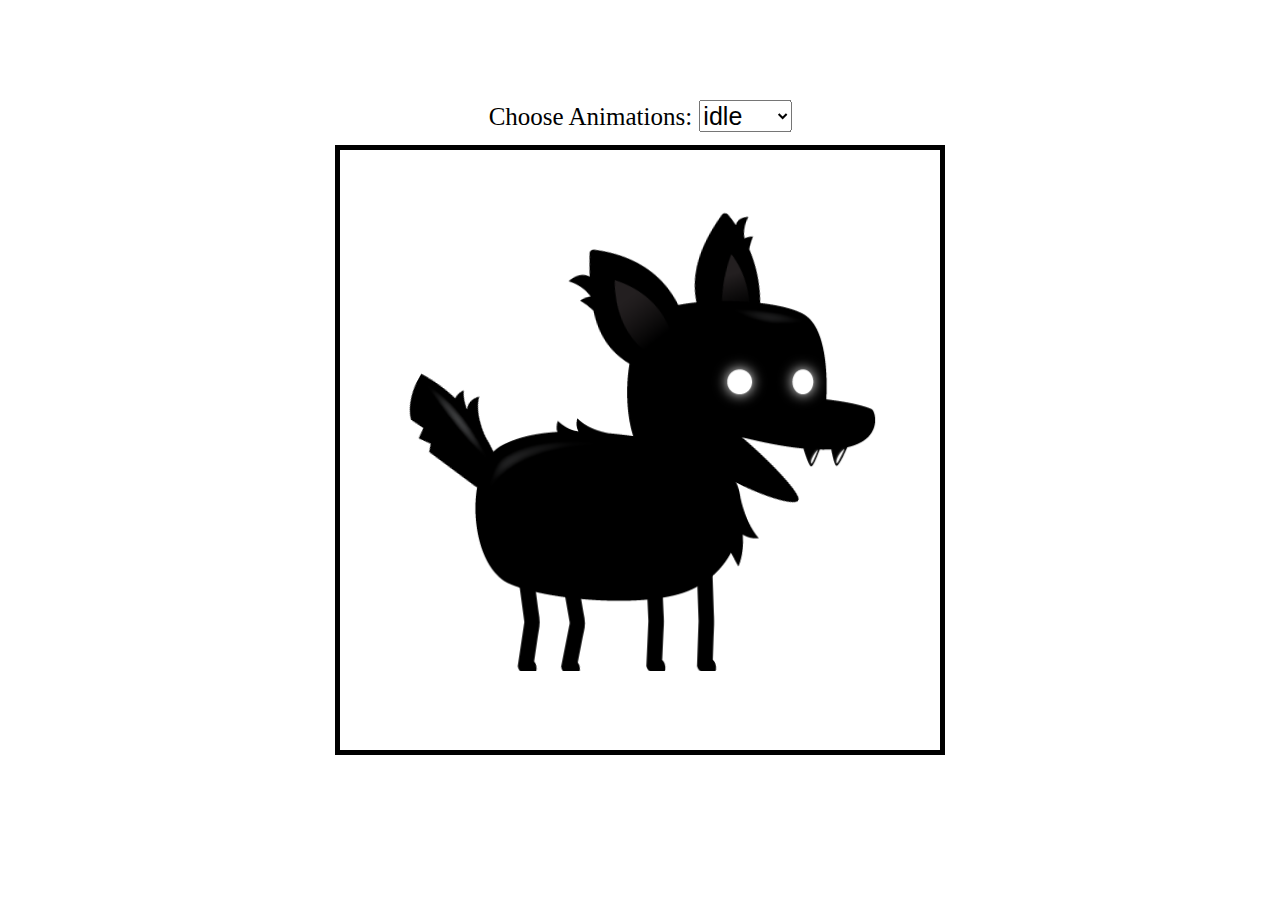
<file: Shadow/index.html>
<!DOCTYPE html>
<html lang="en">
<head>
    <meta charset="UTF-8">
    <meta name="viewport" content="width=device-width, initial-scale=1.0">
    <title>Spirit Animation</title>
    <link  rel="stylesheet" href="style.css">
</head>
<body>
    <canvas id="canvas1"></canvas>
    <div class="controls">
        <label for="animantions">Choose Animations:</label>
        <select id="animantions" name="animantions">
            <option value="idle">idle</option>
            <option value="jump">Jump</option>
            <option value="roll">Roll</option>
            <option value="fall">Fall</option>
            <option value="ko">Ko</option>
            <option value="dizzy">Dizzy</option>
            <option value="gethit">GetHit</option>
            <option value="sit">Sit</option>
            <option value="run">Run</option>
            <option value="bite">Bite</option>
        </select>
    </div>
    <script src="script.js"></script>
</body>
</html>
</file>
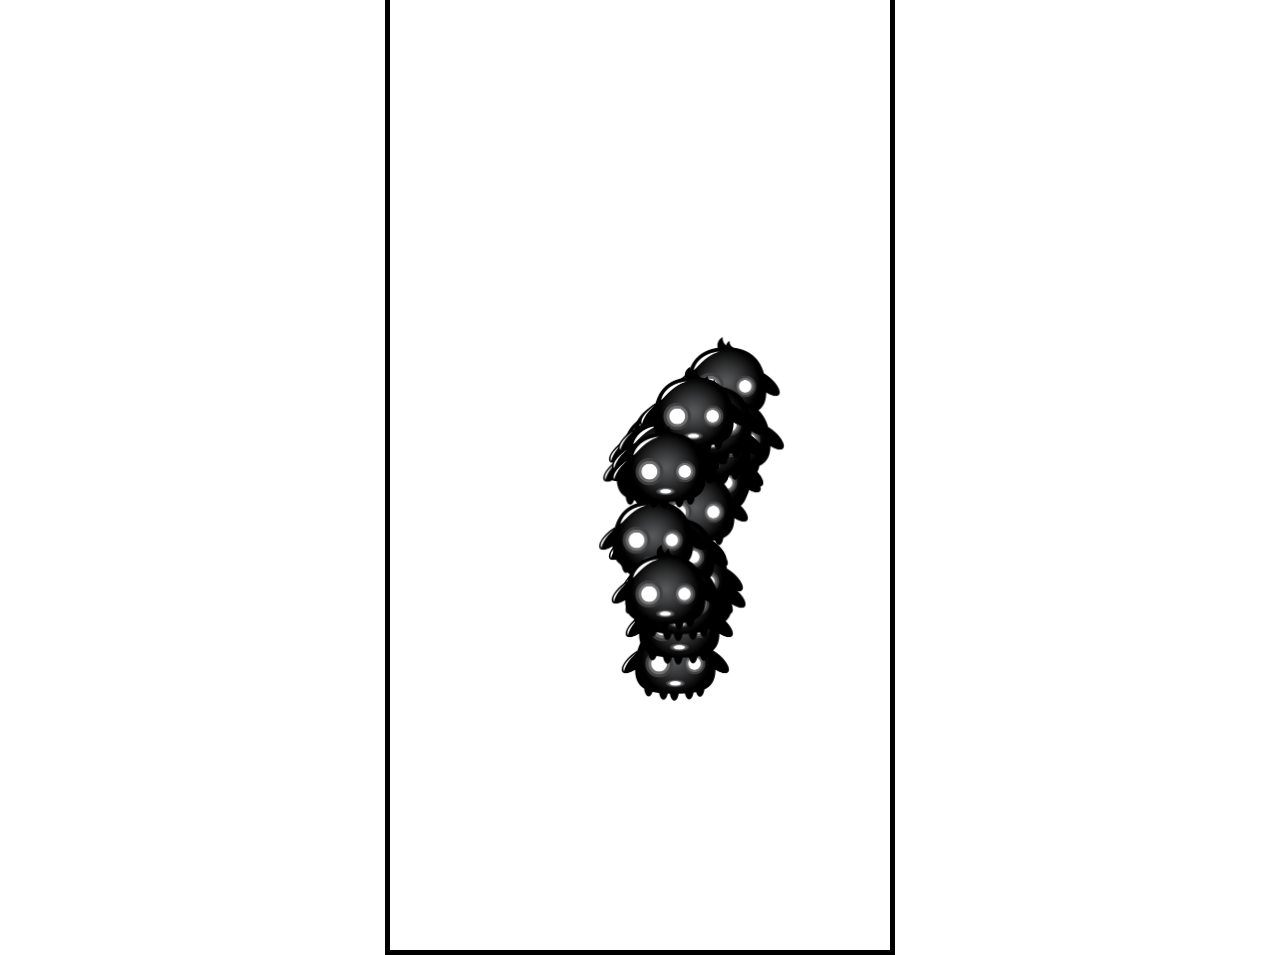
<file: Shadow/Enemy/index.html>
<!DOCTYPE html>
<html lang="en">
<head>
    <meta charset="UTF-8">
    <meta name="viewport" content="width=device-width, initial-scale=1.0">
    <title>Enemy Attacking</title>
    <link rel="stylesheet" href="style.css">
</head>
<body>
    <canvas id="canvas1"></canvas>

    <script src="script.js"></script>
</body>
</html>
</file>
<file: Shadow/style.css>
#canvas1{
    border: 5px solid black;
    position: absolute;
    top: 50%;
    left: 50%;
    transform: translate(-50%, -50%);
}

.controls{
    position: absolute;
    z-index: 10;
    top: 100px;
    left: 50%;
    transform: translate(-50%);  
}
.controls, select, option{
    font-size: 25px;
}
</file>
<file: Shadow/Enemy/style.css>
#canvas1{
    border: 5px solid black;
    position: absolute;
    width:500px;
    height: 1000px;
    top: 50%;
    left: 50%;
    transform: translate(-50%,-50%);
}
</file>
